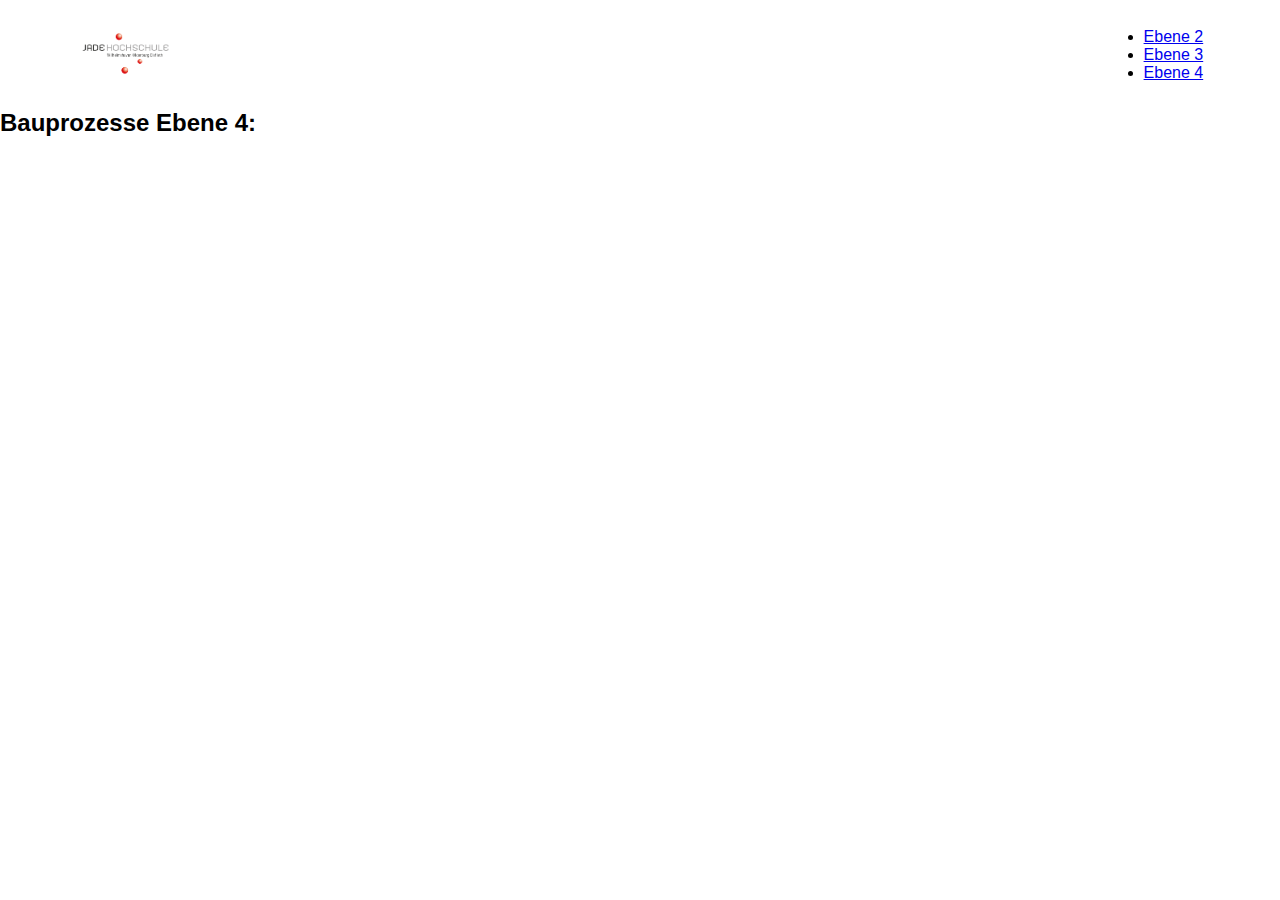
<file: ebene4.html>
<!DOCTYPE html>
<html lang="de">

<head>
    <meta charset="UTF-8">
    <meta http-equiv="X-UA-Compatible" content="IE=edge">
    <meta name="viewport" content="width=device-width, initial-scale=1.0">
    <link rel="stylesheet" href="style.css">
    <title>Bauprozesse</title>
</head>
<header>

    <!-- Navigation -->
    <nav class="topnav" id="myTopnav">
        <!-- Logo 1 -->
        <label id="logo">
            <a href="https://www.jade-hs.de" target="_blank">
                <img src="img/jade_logo.png" alt="Jade Logo">
            </a>
        </label>
        <ul>
            <li><a href="index.html">Ebene 2</a></li>
            <li><a href="ebene3.html">Ebene 3</a></li>
            <li><a class="active" href="ebene4.html">Ebene 4</a></li>
        </ul>
    </nav>

</header>

<body>
    <section>
        <h2>Bauprozesse Ebene 4:</h2>
</body>

</html>
</file>
<file: style.css>
* {
    margin: 0;
    padding: 0;
    font-family: 'Poppins', sans-serif;
}

/* -----Header und Navigation----- */

.header {
    min-height: 100vh;
    width: 100%;
    background-image: linear-gradient(rgba(4, 9, 30, 0.7), rgba(4, 9, 30, 0.7)), url(img/baustelle.png);
    background-position: center;
    background-size: cover;
    position: relative;
}

nav {
    display: flex;
    padding: 2% 6%;
    justify-content: space-between;
    align-items: center;
}

nav img {
    width: 100px;
    align-items: center;
}

.nav.links {
    flex: 1;
    text-align: right;
}

.nav-links ul li {
    list-style: none;
    display: inline-block;
    padding: 8px 12px;
    position: relative;
}

.nav-links ul li a {
    color: #fff;
    text-decoration: none;
    font-size: 20px;
}

.nav-links ul li::after {
    content: '';
    width: 0%;
    height: 2px;
    background: #f44336;
    display: block;
    margin: auto;
    transition: 0.5s;
}

.nav-links ul li:hover::after {
    width: 100%;
}

nav ul ul li {
    width: 30px;
    float: none;
    display: list-item;
    position: absolute;
    margin: 0px;
    text-align: left;
}

nav ul li ul {
    display: none;
}

nav ul li:hover ul {
    display: block;
    position: absolute;
}

nav .fa {
    display: none;
}

/* -----Textbox----- */

.text-box {
    width: 90%;
    color: #fff;
    position: absolute;
    top: 50%;
    left: 50%;
    transform: translate(-50%, -50%);
    text-align: center;
}

.text-box h1 {
    font-size: 62px;
}

.text-box p {
    margin: 10px 0 40px;
    font-size: 14px;
    color: #fff;
}

.hero-btn {
    display: inline-block;
    text-decoration: none;
    color: #fff;
    border: 1px solid #fff;
    padding: 12px 34px;
    font-size: 13px;
    background: transparent;
    position: relative;
    cursor: pointer;
}

.hero-btn:hover {
    border: 1px solid #f44336;
    background: #f44336;
    transition: 1s;
}

/* -----Bauphasen----- */

.Bauphasen {
    width: 80%;
    margin: auto;
    text-align: center;
    padding-top: 100px;
}

h1 {
    font-size: 36px;
    font-weight: 600;
}

p {
    color: #777;
    font-size: 14px;
    font-weight: 300;
    line-height: 22px;
    padding: 10px;
}

.row {
    margin-top: 5%;
    display: flex;
    justify-content: space-between;
}

.row2 {
    margin-top: 2%;
    display: flex;
    justify-content: space-around;
}

.Bauphase-col {
    flex-basis: 31%;
    background: #fff3f3;
    border-radius: 10px;
    margin-bottom: 5%;
    padding: 20px 12px;
    box-sizing: border-box;
    transition: 0.5s;
}

.Bauphase-col2 {
    flex-basis: 31%;
    background: #fff3f3;
    border-radius: 10px;
    margin-bottom: 5%;
    padding: 20px 12px;
    box-sizing: border-box;
    transition: 0.5s;
}

.Bauphase-col:hover {
    box-shadow: 0 0 20px 0px rgba(0, 0, 0, 0.2);
}

.Bauphase-col2:hover {
    box-shadow: 0 0 20px 0px rgba(0, 0, 0, 0.2);
}

/* -----Ebenen----- */

.ebenen {
    width: 80%;
    margin: auto;
    text-align: center;
    padding-top: 50px;
}

.ebenen-col {
    flex-basis: 32%;
    border-radius: 10px;
    margin-bottom: 30px;
    position: relative;
    overflow: hidden;
}

.ebenen-col img {
    width: 100%;
    display: block;
}

.layer {
    background: transparent;
    height: 100%;
    width: 100%;
    position: absolute;
    top: 0;
    left: 0;
    transition: 0.5s;
}

.layer:hover {
    background: rgba(245, 86, 86, 0.7);
}

.layer h3 {
    width: 100%;
    font-weight: 500;
    color: #fff;
    font-size: 26px;
    bottom: 0;
    left: 50%;
    transform: translateX(-50%);
    position: absolute;
    opacity: 0;
    transition: 0.5s;
}

.layer:hover h3 {
    bottom: 49%;
    opacity: 1;

    /* -----Footer----- */

}

.footer {
    width: 100%;
    text-align: center;
    padding: 30px 0;
}

.footer h4 {
    margin-bottom: 25px;
    margin-top: 20px;
    font-weight: 600;
}

/* -----Unterseiten----- */

.sub-header {
    height: 40vh;
    width: 100%;
    background-image: linear-gradient(rgba(4, 9, 30, 0.7), rgba(4, 9, 30, 0.7)), url(img/bscropped.png);
    background-position: center;
    background-size: cover;
    text-align: center;
    color: #fff;
}

.sub-header h1 {
    margin-top: 40px;
}

/* -----responsive design----- */

@media(max-width: 700px) {

    .text-box h1 {
        font-size: 24px;
    }

    .text-box p {
        margin: 10px 0 40px;
        font-size: 12px;
        color: #fff;
    }

    .nav-links ul li {
        display: block;
    }

    .nav-links {
        position: absolute;
        background: #2a66ac;
        height: 100vh;
        width: 200px;
        top: 0;
        right: -200px;
        text-align: left;
        z-index: 2;
        transition: 1s;
    }

    nav .fa {
        display: block;
        color: #fff;
        margin: 10px;
        font-size: 22px;
        cursor: pointer;
    }

    .nav-links ul {
        padding: 30px;
    }

    .Bauphase-col {
        flex-basis: 31%;
        background: #fff3f3;
        border-radius: 10px;
        margin-bottom: 5%;
        padding: 20px 12px;
        box-sizing: border-box;
        transition: 0.5s;
    }

    .Bauphase-col2 {
        flex-basis: 31%;
        background: #fff3f3;
        border-radius: 10px;
        margin-bottom: 5%;
        padding: 20px 12px;
        box-sizing: border-box;
        transition: 0.5s;
    }

    .Bauphase-col:hover {
        box-shadow: 0 0 20px 0px rgba(0, 0, 0, 0.2);
    }

    .Bauphase-col2:hover {
        box-shadow: 0 0 20px 0px rgba(0, 0, 0, 0.2);
    }
}

@media(max-width: 1024px) {
    .row {
        flex-direction: column;
    }

    .row2 {
        flex-direction: column;
    }

    .Bauphase-col {
        flex-basis: 31%;
        background: #fff3f3;
        border-radius: 10px;
        margin-bottom: 5%;
        padding: 20px 12px;
        box-sizing: border-box;
        transition: 0.5s;
    }

    .Bauphase-col2 {
        flex-basis: 31%;
        background: #fff3f3;
        border-radius: 10px;
        margin-bottom: 5%;
        padding: 20px 12px;
        box-sizing: border-box;
        transition: 0.5s;
    }

    .Bauphase-col:hover {
        box-shadow: 0 0 20px 0px rgba(0, 0, 0, 0.2);
    }

    .Bauphase-col2:hover {
        box-shadow: 0 0 20px 0px rgba(0, 0, 0, 0.2);
    }

    .text-box h1 {
        font-size: 36px;
    }

    .text-box p {
        margin: 10px 0 40px;
        font-size: 14px;
        color: #fff;
    }
}
</file>
